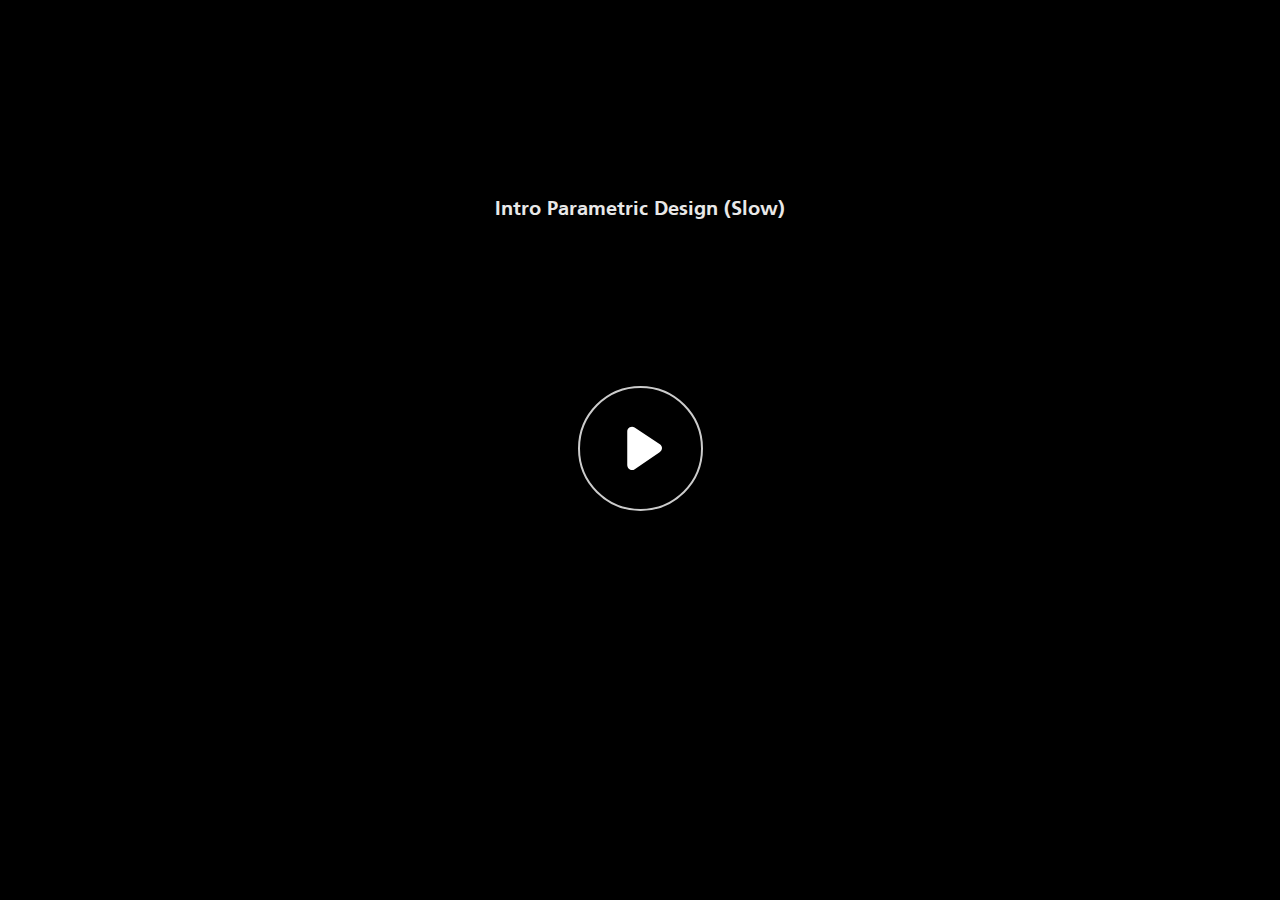
<file: index.html>
﻿<!doctype html>
<html lang="en-US">
<head>
  <meta charset="utf-8">
  <!-- Created using Storyline 360 x64 - http://www.articulate.com  -->
  <!-- version: 3.89.32618.0 -->
  <title>Intro Parametric Design (Slow)</title>
  <meta http-equiv="x-ua-compatible" content="IE=edge"/>
  <meta name="viewport" content="width=device-width,initial-scale=1,user-scalable=no,shrink-to-fit=no,minimal-ui"/>
  <meta name="apple-mobile-web-app-capable" content="yes"/>
  <style>
    html, body { height: 100%; padding: 0; margin: 0 }
    #app { height: 100%; width: 100%; }
  </style>

  <script>
    window.DS = {};
    window.globals = {
      DATA_PATH_BASE: '',
      HAS_FRAME: true,
      HAS_SLIDE: true,

      lmsPresent: false,
      tinCanPresent: false,
      cmi5Present: false,
      aoSupport: false,
      scale: 'noscale',
      captureRc: false,
      browserSize: 'optimal',
      bgColor: '#282828',
      features: 'DropInBase,DropInCore,DropInInteractions,DropInMisc,DropInVectors,DropInVideo,LayerPresentAsDialog,MultipleQuizTracking,UpdatedThemeEditor',
      themeName: 'unified',
      preloaderColor: '#FFFFFF',
      suppressAnalytics: false,
      productChannel: 'stable',
      publishSource: 'storyline',
      aid: 'aid|2292c08d-0e20-4780-806a-3a33980fc3e0',
      cid: 'de632826-1855-471b-acbb-d530fd0502f4',
      playerVersion: '3.89.32618.0',
      publishTimestamp: '2024-07-15T03:42:47.3270693Z',
      maxIosVideoElements: 10,
      connectionSettings: { message: 'You%20are%20offline.%20Trying%20to%20reconnect...', useDarkTheme: false, mode: 'disabled' },
      hasFeature: function(feature) {
        return this.features.split(',').includes(feature);
      },
      
      parseParams: function(qs) {
        if (window.globals.parsedParams != null) {
          return window.globals.parsedParams;
        }
        qs = (qs || window.location.search.substr(1)).split('+').join(' ');
        var params = {},
            tokens,
            re = /[?&]?([^=]+)=([^&]*)/g;

        while (tokens = re.exec(qs)) {
          params[decodeURIComponent(tokens[1]).trim()] =
            decodeURIComponent(tokens[2]).trim();
        }
        window.globals.parsedParams = params;
        return params;
      }

    };
  </script>
  <script>
    var isIe11 = ('ActiveXObject' in window || window.MSBlobBuilder != null)
      && window.msCrypto != null && !window.ActiveXObject;
    if (isIe11) {
      window.globals.unsupportedBrowser = true;
      document.write(atob('[base64]'));
    }
  </script>

  <script>
    if (window.globals.hasFeature('MultiLanguageSinglePackageSupport')) {
      
      
    }
  </script>

  
  <script>window.THREE = { };</script>
  
</head>
<body style="background: #282828" class="cs-HTML theme-unified">
  <!-- 360 -->
  <script>!function(){var e,i=/iPhone/i,o=/iPod/i,n=/iPad/i,t=/\biOS-universal(?:.+)Mac\b/i,r=/\bAndroid(?:.+)Mobile\b/i,a=/Android/i,d=/(?:SD4930UR|\bSilk(?:.+)Mobile\b)/i,p=/Silk/i,l=/Windows Phone/i,u=/\bWindows(?:.+)ARM\b/i,b=/BlackBerry/i,s=/BB10/i,c=/Opera Mini/i,f=/\b(CriOS|Chrome)(?:.+)Mobile/i,h=/Mobile(?:.+)Firefox\b/i,v=function(e){return void 0!==e&&"MacIntel"===e.platform&&"number"==typeof e.maxTouchPoints&&e.maxTouchPoints>1&&"undefined"==typeof MSStream};e=function(e){var m={userAgent:"",platform:"",maxTouchPoints:0};e||"undefined"==typeof navigator?"string"==typeof e?m.userAgent=e:e&&e.userAgent&&(m={userAgent:e.userAgent,platform:e.platform,maxTouchPoints:e.maxTouchPoints||0}):m={userAgent:navigator.userAgent,platform:navigator.platform,maxTouchPoints:navigator.maxTouchPoints||0};var g=m.userAgent,y=g.split("[FBAN");void 0!==y[1]&&(g=y[0]),void 0!==(y=g.split("Twitter"))[1]&&(g=y[0]);var A=function(e){return function(i){return i.test(e)}}(g),w={apple:{phone:A(i)&&!A(l),ipod:A(o),tablet:!A(i)&&(A(n)||v(m))&&!A(l),universal:A(t),device:(A(i)||A(o)||A(n)||A(t)||v(m))&&!A(l)},amazon:{phone:A(d),tablet:!A(d)&&A(p),device:A(d)||A(p)},android:{phone:!A(l)&&A(d)||!A(l)&&A(r),tablet:!A(l)&&!A(d)&&!A(r)&&(A(p)||A(a)),device:!A(l)&&(A(d)||A(p)||A(r)||A(a))||A(/\bokhttp\b/i)},windows:{phone:A(l),tablet:A(u),device:A(l)||A(u)},other:{blackberry:A(b),blackberry10:A(s),opera:A(c),firefox:A(h),chrome:A(f),device:A(b)||A(s)||A(c)||A(h)||A(f)},any:!1,phone:!1,tablet:!1};return w.any=w.apple.device||w.android.device||w.windows.device||w.other.device,w.phone=w.apple.phone||w.android.phone||w.windows.phone,w.tablet=w.apple.tablet||w.android.tablet||w.windows.tablet,w}(),"object"==typeof exports&&"undefined"!=typeof module?module.exports=e:"function"==typeof define&&define.amd?define((function(){return e})):this.isMobile=e}();
    window.isMobile.apple.tablet = window.isMobile.apple.tablet ||
      (navigator.platform === 'MacIntel' && navigator.maxTouchPoints > 1);
    window.isMobile.apple.device = window.isMobile.apple.device || window.isMobile.apple.tablet;
    window.isMobile.tablet = window.isMobile.tablet || window.isMobile.apple.tablet;
    window.isMobile.any = window.isMobile.any || window.isMobile.apple.tablet;
  </script>

  <div id="focus-sink" tabindex="-1"></div>

  <div id="preso"></div>
  <script>
    (function() {

      var classTypes = [ 'desktop', 'mobile', 'phone', 'tablet' ];

      var addDeviceClasses = function(prefix, testObj) {
        var curr, i;
        for (i = 0; i < classTypes.length; i++) {
          curr = classTypes[i];
          if (testObj[curr]) {
            document.body.classList.add(prefix + curr);
          }
        }
      };

      var params = window.globals.parseParams(),
          isDevicePreview = params.devicepreview === '1',
          isPhoneOverride = params.deviceType === 'phone' || (isDevicePreview && params.phone == '1'),
          isTabletOverride = (params.deviceType === 'tablet' || isDevicePreview) && !isPhoneOverride,
          isMobileOverride = isPhoneOverride || isTabletOverride;

      var deviceView = {
        desktop: !window.isMobile.any && !isMobileOverride,
        mobile: window.isMobile.any || isMobileOverride,
        phone: isPhoneOverride || (window.isMobile.phone && !isTabletOverride),
        tablet: isTabletOverride || window.isMobile.tablet
      };

      window.globals.deviceView = deviceView;
      window.isMobile.desktop = !window.isMobile.any;
      window.isMobile.mobile = window.isMobile.any;

      addDeviceClasses('view-', deviceView);

    })();
  </script>
  
  <script src='story_content/triggers.js' type=text/javascript></script>
<script src='story_content/user.js' type=text/javascript></script>
  <div class="slide-loader"></div>

  <script>
    var doc = document, loader = doc.body.querySelector('.slide-loader'); [ 1, 2, 3 ].forEach(function(n) { var d = doc.createElement('div'); d.style.backgroundColor = window.globals.preloaderColor; d.classList.add('mobile-loader-dot'); d.classList.add('dot' + n); loader.appendChild(d); });
  </script>

  <div class="mobile-load-title-overlay" style="display: none">
    <div class="mobile-load-title">Intro Parametric Design (Slow)</div>
  </div>

  <div class="mobile-chrome-warning"></div>

  
<style>
  .warn-connection-dialog {
    display: none;
    background: transparent;
    pointer-events: all;
    position: fixed;
    left: 0;
    top: 0;
    width: 100%;
    height: 100%;
    z-index: 999;
  }

  .warn-connection-content {
    pointer-events: all;
    border-radius: 4px;
    background: white;
    border: 1px solid #E7E7E7;
    color: #333333;
    box-shadow: 0 2px 4px rgba(0, 0, 0, 0.25);
    transition: all 150ms ease-out;
    position: absolute;
    white-space: nowrap;
  }

  .view-phone.is-landscape .warn-connection-content {
    left: 23px;
    bottom: 23px;
  }

  .view-tablet.is-landscape .warn-connection-content {
    left: 50%;
    top: 20px;
    transform: translateX(-50%);
  }

  .view-mobile.is-portrait .warn-connection-content {
    transform: translate(-50%, calc(-100% - 15px));
  }

  .warn-connection-content p {
    display: inline-block;
    margin: 0 8px 0 0;
    line-height: 33px;
    font-size: 11px;
  }

  .warn-connection-content svg {
    position: relative;
    vertical-align: middle;
    margin: 0 2px 2px 8px;
  }

  .view-desktop .warn-connection-content {
    left: 1.5em;
    bottom: 1.5em;
  }

  .view-desktop .warn-connection-content p {
    font-size: 1.1em;
  }

  .is-offline .warn-connection-dialog {
    display: block;
  }

  .is-offline .cs-panel * {
    pointer-events: none !important;
  }

  .is-offline .cs-panel {
    pointer-events: all !important;
  }

  .is-offline #nav-controls * {
    pointer-events: none !important;
  }

  .is-offline #nav-controls {
    pointer-events: all !important;
  }
</style>

<div class="warn-connection-dialog" role="alertdialog" aria-modal="true" tabindex="0" aria-labelledby="warn-connection-message">
  <div class="warn-connection-content">
    <svg width="17" height="15" viewBox="0 0 17 15" xmlns="http://www.w3.org/2000/svg">
      <path fill="#8F0000" stroke="white" d="M16.07,12.98 L15.88,12.23 L9.51,1.21 C8.97,0.26,7.6,0.26,7.06,1.21 L0.69,12.23 C0.15,13.16,0.81,14.36,1.91,14.36 H14.65 C15.47,14.36,16.05,13.7,16.07,12.98 Z"/>
      <path fill="white" stroke="white" d="M8.58,5.5 C8.35,5.28,8.5,5.35,8.21,5.32 C8.09,5.35,7.97,5.49,7.96,5.67 C7.97,5.79,7.98,5.92,7.98,6.04 L7.98,6.04 C7.99,6.17,8,6.31,8.01,6.43 L8.01,6.44 C8.03,6.92,8.06,7.41,8.09,7.9 L8.09,7.9 C8.12,8.39,8.14,8.88,8.17,9.37 C8.17,9.39,8.18,9.42,8.2,9.44 C8.23,9.46,8.25,9.47,8.28,9.47 C8.31,9.47,8.34,9.46,8.35,9.44 C8.37,9.43,8.38,9.4,8.39,9.35 L8.39,9.34 C8.39,9.24,8.4,9.15,8.4,9.05 L8.4,9.05 C8.41,8.96,8.41,8.86,8.42,8.75 C8.43,8.44,8.45,8.12,8.47,7.81 L8.47,7.81 C8.49,7.49,8.51,7.18,8.53,6.87 C8.55,6.46,8.56,6.05,8.59,5.64 L8.6,5.62 C8.6,5.57,8.59,5.53,8.58,5.5 L8.21,5.32 Z"/>
      <circle fill="white" stroke="white" cx="8.3" cy="11.35" r="0.3"/>
    </svg>
    <p id="warn-connection-message">You are offline. Trying to reconnect...</p>
  </div>
</div>

<script>
  (function() {
    window.DS.connection = {
      warningShown: false,
      assets: {},
      loadingAssetGroup: false,
      retryDelay: 500
    };

    var connectionSettings = window.globals.connectionSettings || {};

    var useConnectionMessages = window.AbortController != null &&
      window.location.protocol != 'file:' &&
      connectionSettings.mode === 'normal';

    window.DS.connection.useConnectionMessages = useConnectionMessages;

    var assetCount = 0;
    var checkLoadedId;


    if (useConnectionMessages && connectionSettings != null) {
      var contentEl = document.querySelector('.warn-connection-content');
      var messageEl = contentEl.querySelector('p');

      if (connectionSettings.useDarkTheme) {
        contentEl.style.borderColor = '#BABBBA';
        contentEl.style.backgroundColor = '#282828';
        contentEl.style.color = '#FFFFFF';
      }

      if (connectionSettings.message != null) {
        messageEl.textContent = window.decodeURIComponent(connectionSettings.message);
      }
    }

    function checkAssetsReady() {
      for (var i in DS.connection.assets) {
        if (!DS.connection.assets[i].success) {
          return false;
        }
      }
      return true;
    }

    function stopAssetGroup() {
      if (!useConnectionMessages) { return; }

      assetCount = 0;

      DS.connection.oldAssetGroup = DS.connection.assets;
      DS.connection.assets = {};
      DS.connection.loadingAssetGroup = false;
      clearInterval(checkLoadedId);
    }

    function startAssetGroup() {
      if (!useConnectionMessages) { return; }
      var ticks = 0;
      clearInterval(checkLoadedId);
      checkLoadedId = setInterval(function() {
        var loaded = 0;
        if (assetCount === 0 && loaded === 0) {
          clearInterval(checkLoadedId);
          return;
        }

        for (var i in DS.connection.assets) {
          if (DS.connection.assets[i].success) {
            loaded++;
          }
        }

        if (assetCount === loaded && checkAssetsReady()) {
          for (var i in DS.connection.assets) {
            if (DS.connection.assets[i].action) {
              DS.connection.assets[i].action();
            }
          }
          hideWarning();
          stopAssetGroup();
        }
      }, 100)
    }

    function requiredAsset(url, action, retry, type) {
      if (!useConnectionMessages) { return; }
      if (DS.connection.assets[url]) { return; }

      DS.connection.assets[url] = {
        success: false, action: action, retry: retry, type: type
      };
      assetCount = Object.keys(DS.connection.assets).length;
      if (!DS.connection.loadingAssetGroup) {
        startAssetGroup();
      }
      DS.connection.loadingAssetGroup = true;
    }

    function assetLoaded(url) {
      if (!useConnectionMessages) { return; }
      if (DS.connection.assets[url]) {
        DS.connection.assets[url].success = true;
      }
    }

    function assetFailed(url) {
      if (!useConnectionMessages) { return; }
      if (!DS.connection.assets[url]) {
        if (/\.js$/.test(url) && url.indexOf('transcripts') === -1) {
          setTimeout(function() {
            if (DS.connection.lastSlideLoaded != null) {
              DS.connection.lastSlideLoaded();
            }
          }, DS.connection.retryDelay);
        }
        return;
      }
      if (!DS.connection.warningShown) { showWarning(); }
      if (DS.connection.assets[url].retry) {
        setTimeout(function() {
          if (!DS.connection.assets[url].success) {
            DS.connection.assets[url].retry()
          }
        }, DS.connection.retryDelay);
      }
    }

    function hideWarning() {
      document.body.classList.remove('is-offline');
      DS.connection.warningShown = false;
      enableKeys();
    }
    DS.connection.hideWarning = hideWarning

    function showWarning(btn) {
      document.body.classList.add('is-offline')
      DS.connection.warningShown = true;
      updateWarningPosition();
      disableKeys();
    }

    function updateWarningPosition() {
      if (!DS.connection.warningShown) {
        return;
      }

      var isPortrait = document.body.classList.contains('is-portrait');
      var isMobile = document.body.classList.contains('view-mobile');
      var warningEl = document.querySelector('.warn-connection-content');

      if (isPortrait && isMobile) {
        var slide = document.querySelector('.primary-slide');
        var slideRect = slide != null
          ? slide.getBoundingClientRect()
          : { top: window.innerHeight, left: 0, width: window.innerWidth };

        warningEl.style.top = `${slideRect.top}px`
        warningEl.style.left = `${slideRect.left + slideRect.width / 2}px`
      } else {
        warningEl.style.top = null;
        warningEl.style.left = null;
      }

      window.requestAnimationFrame(updateWarningPosition);
    }

    function onDisableKeyDown(e) {
      e.preventDefault();
      e.stopImmediatePropagation();
    }

    function onDisableKeyUp(e) {
      e.preventDefault();
      e.stopImmediatePropagation();
    }

    var accStyle = document.createElement('style');
    var warnDialogEl = document.querySelector('.warn-connection-dialog');

    function disableKeys() {
      if (DS.views && DS.views.nsStack && DS.views.nsStack.length === 1) {
        DS.views.nsStack[0].tabReachable = false
        DS.views.nsStack[0].updateTabIndex(true, true);
      }

      accStyle.innerHTML = '.acc-shadow-dom { display: none; }';
      document.body.appendChild(accStyle);

      warnDialogEl.parentNode.append(warnDialogEl);
      warnDialogEl.focus();
    }

    function enableKeys() {
      accStyle.remove();
      if (DS.views && DS.views.nsStack && DS.views.nsStack.length === 1 && DS.views.nsStack[0].name === '_frame') {
        DS.views.nsStack[0].tabReachable = true;
        DS.views.nsStack[0].updateTabIndex();
      }
    }

    // these will all be noops if the feature flag isn't set in
    // the data and `window.globals.features`
    DS.connection.requiredAsset = requiredAsset;
    DS.connection.assetLoaded = assetLoaded;
    DS.connection.assetFailed = assetFailed;
    DS.connection.stopAssetGroup = stopAssetGroup;
    DS.connection.startAssetGroup = startAssetGroup;
  })();
</script>


  <script>
    
    if (window.autoSpider && window.vInterfaceObject) {
      document.querySelector('.mobile-load-title-overlay').style.display = 'none';
    }
  </script>

  

  <link rel="stylesheet" href="html5/data/css/output.min.css" data-noprefix/>
</body>
<script src="html5/lib/scripts/bootstrapper.min.js"></script>
</html>
</file>
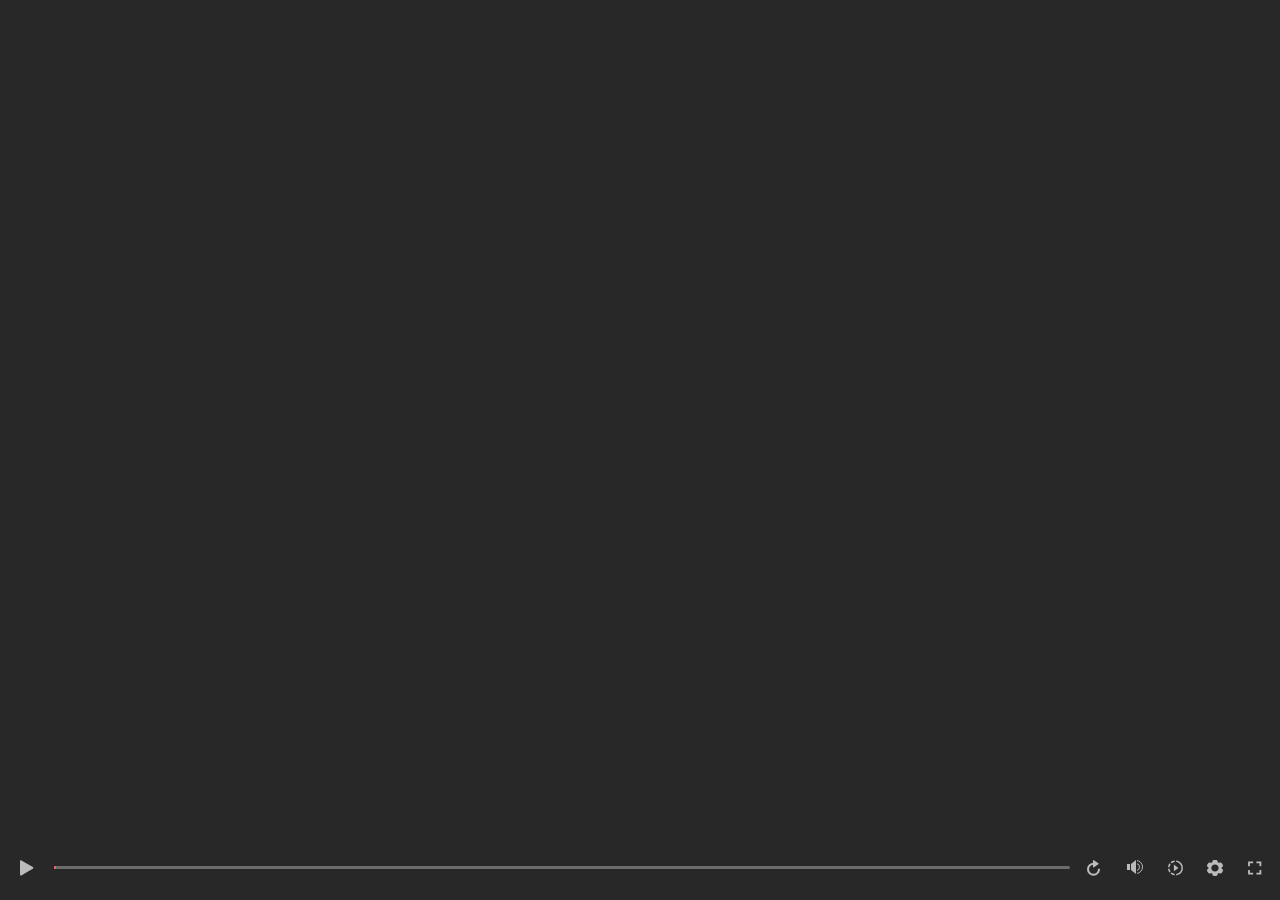
<file: index_lms.html>
<!doctype html>
<html lang="en-US">
<head>
  <meta charset="utf-8">
  <!-- Created using Storyline 360 x64 - http://www.articulate.com  -->
  <!-- version: 3.89.32618.0 -->
  <title>Intro Parametric Design (Slow)</title>
  <meta http-equiv="x-ua-compatible" content="IE=edge"/>
  <meta name="viewport" content="width=device-width,initial-scale=1,user-scalable=no,shrink-to-fit=no,minimal-ui"/>
  <meta name="apple-mobile-web-app-capable" content="yes"/>
  <style>
    html, body { height: 100%; padding: 0; margin: 0 }
    #app { height: 100%; width: 100%; }
  </style>

  <script>
    window.DS = {};
    window.globals = {
      DATA_PATH_BASE: '',
      HAS_FRAME: true,
      HAS_SLIDE: true,

      lmsPresent: true,
      tinCanPresent: false,
      cmi5Present: false,
      aoSupport: false,
      scale: 'noscale',
      captureRc: false,
      browserSize: 'optimal',
      bgColor: '#282828',
      features: 'DropInBase,DropInCore,DropInInteractions,DropInMisc,DropInVectors,DropInVideo,LayerPresentAsDialog,MultipleQuizTracking,UpdatedThemeEditor',
      themeName: 'unified',
      preloaderColor: '#FFFFFF',
      suppressAnalytics: false,
      productChannel: 'stable',
      publishSource: 'storyline',
      aid: 'aid|2292c08d-0e20-4780-806a-3a33980fc3e0',
      cid: 'de632826-1855-471b-acbb-d530fd0502f4',
      playerVersion: '3.89.32618.0',
      publishTimestamp: '2024-07-15T03:42:47.4244813Z',
      maxIosVideoElements: 10,
      connectionSettings: { message: 'You%20are%20offline.%20Trying%20to%20reconnect...', useDarkTheme: false, mode: 'disabled' },
      hasFeature: function(feature) {
        return this.features.split(',').includes(feature);
      },
      
      parseParams: function(qs) {
        if (window.globals.parsedParams != null) {
          return window.globals.parsedParams;
        }
        qs = (qs || window.location.search.substr(1)).split('+').join(' ');
        var params = {},
            tokens,
            re = /[?&]?([^=]+)=([^&]*)/g;

        while (tokens = re.exec(qs)) {
          params[decodeURIComponent(tokens[1]).trim()] =
            decodeURIComponent(tokens[2]).trim();
        }
        window.globals.parsedParams = params;
        return params;
      }

    };
  </script>
  <script>
    var isIe11 = ('ActiveXObject' in window || window.MSBlobBuilder != null)
      && window.msCrypto != null && !window.ActiveXObject;
    if (isIe11) {
      window.globals.unsupportedBrowser = true;
      document.write(atob('[base64]'));
    }
  </script>

  <script>
    if (window.globals.hasFeature('MultiLanguageSinglePackageSupport')) {
      
      
    }
  </script>

  <script src="lms/scormdriver.js" charset="utf-8"></script>
  <script>window.THREE = { };</script>
  
</head>
<body style="background: #282828" class="cs-HTML theme-unified">
  <!-- 360 -->
  <script>!function(){var e,i=/iPhone/i,o=/iPod/i,n=/iPad/i,t=/\biOS-universal(?:.+)Mac\b/i,r=/\bAndroid(?:.+)Mobile\b/i,a=/Android/i,d=/(?:SD4930UR|\bSilk(?:.+)Mobile\b)/i,p=/Silk/i,l=/Windows Phone/i,u=/\bWindows(?:.+)ARM\b/i,b=/BlackBerry/i,s=/BB10/i,c=/Opera Mini/i,f=/\b(CriOS|Chrome)(?:.+)Mobile/i,h=/Mobile(?:.+)Firefox\b/i,v=function(e){return void 0!==e&&"MacIntel"===e.platform&&"number"==typeof e.maxTouchPoints&&e.maxTouchPoints>1&&"undefined"==typeof MSStream};e=function(e){var m={userAgent:"",platform:"",maxTouchPoints:0};e||"undefined"==typeof navigator?"string"==typeof e?m.userAgent=e:e&&e.userAgent&&(m={userAgent:e.userAgent,platform:e.platform,maxTouchPoints:e.maxTouchPoints||0}):m={userAgent:navigator.userAgent,platform:navigator.platform,maxTouchPoints:navigator.maxTouchPoints||0};var g=m.userAgent,y=g.split("[FBAN");void 0!==y[1]&&(g=y[0]),void 0!==(y=g.split("Twitter"))[1]&&(g=y[0]);var A=function(e){return function(i){return i.test(e)}}(g),w={apple:{phone:A(i)&&!A(l),ipod:A(o),tablet:!A(i)&&(A(n)||v(m))&&!A(l),universal:A(t),device:(A(i)||A(o)||A(n)||A(t)||v(m))&&!A(l)},amazon:{phone:A(d),tablet:!A(d)&&A(p),device:A(d)||A(p)},android:{phone:!A(l)&&A(d)||!A(l)&&A(r),tablet:!A(l)&&!A(d)&&!A(r)&&(A(p)||A(a)),device:!A(l)&&(A(d)||A(p)||A(r)||A(a))||A(/\bokhttp\b/i)},windows:{phone:A(l),tablet:A(u),device:A(l)||A(u)},other:{blackberry:A(b),blackberry10:A(s),opera:A(c),firefox:A(h),chrome:A(f),device:A(b)||A(s)||A(c)||A(h)||A(f)},any:!1,phone:!1,tablet:!1};return w.any=w.apple.device||w.android.device||w.windows.device||w.other.device,w.phone=w.apple.phone||w.android.phone||w.windows.phone,w.tablet=w.apple.tablet||w.android.tablet||w.windows.tablet,w}(),"object"==typeof exports&&"undefined"!=typeof module?module.exports=e:"function"==typeof define&&define.amd?define((function(){return e})):this.isMobile=e}();
    window.isMobile.apple.tablet = window.isMobile.apple.tablet ||
      (navigator.platform === 'MacIntel' && navigator.maxTouchPoints > 1);
    window.isMobile.apple.device = window.isMobile.apple.device || window.isMobile.apple.tablet;
    window.isMobile.tablet = window.isMobile.tablet || window.isMobile.apple.tablet;
    window.isMobile.any = window.isMobile.any || window.isMobile.apple.tablet;
  </script>

  <div id="focus-sink" tabindex="-1"></div>

  <div id="preso"></div>
  <script>
    (function() {

      var classTypes = [ 'desktop', 'mobile', 'phone', 'tablet' ];

      var addDeviceClasses = function(prefix, testObj) {
        var curr, i;
        for (i = 0; i < classTypes.length; i++) {
          curr = classTypes[i];
          if (testObj[curr]) {
            document.body.classList.add(prefix + curr);
          }
        }
      };

      var params = window.globals.parseParams(),
          isDevicePreview = params.devicepreview === '1',
          isPhoneOverride = params.deviceType === 'phone' || (isDevicePreview && params.phone == '1'),
          isTabletOverride = (params.deviceType === 'tablet' || isDevicePreview) && !isPhoneOverride,
          isMobileOverride = isPhoneOverride || isTabletOverride;

      var deviceView = {
        desktop: !window.isMobile.any && !isMobileOverride,
        mobile: window.isMobile.any || isMobileOverride,
        phone: isPhoneOverride || (window.isMobile.phone && !isTabletOverride),
        tablet: isTabletOverride || window.isMobile.tablet
      };

      window.globals.deviceView = deviceView;
      window.isMobile.desktop = !window.isMobile.any;
      window.isMobile.mobile = window.isMobile.any;

      addDeviceClasses('view-', deviceView);

    })();
  </script>
  
  <script src='story_content/triggers.js' type=text/javascript></script>
<script src='story_content/user.js' type=text/javascript></script>
  <div class="slide-loader"></div>

  <script>
    var doc = document, loader = doc.body.querySelector('.slide-loader'); [ 1, 2, 3 ].forEach(function(n) { var d = doc.createElement('div'); d.style.backgroundColor = window.globals.preloaderColor; d.classList.add('mobile-loader-dot'); d.classList.add('dot' + n); loader.appendChild(d); });
  </script>

  <div class="mobile-load-title-overlay" style="display: none">
    <div class="mobile-load-title">Intro Parametric Design (Slow)</div>
  </div>

  <div class="mobile-chrome-warning"></div>

  
<style>
  .warn-connection-dialog {
    display: none;
    background: transparent;
    pointer-events: all;
    position: fixed;
    left: 0;
    top: 0;
    width: 100%;
    height: 100%;
    z-index: 999;
  }

  .warn-connection-content {
    pointer-events: all;
    border-radius: 4px;
    background: white;
    border: 1px solid #E7E7E7;
    color: #333333;
    box-shadow: 0 2px 4px rgba(0, 0, 0, 0.25);
    transition: all 150ms ease-out;
    position: absolute;
    white-space: nowrap;
  }

  .view-phone.is-landscape .warn-connection-content {
    left: 23px;
    bottom: 23px;
  }

  .view-tablet.is-landscape .warn-connection-content {
    left: 50%;
    top: 20px;
    transform: translateX(-50%);
  }

  .view-mobile.is-portrait .warn-connection-content {
    transform: translate(-50%, calc(-100% - 15px));
  }

  .warn-connection-content p {
    display: inline-block;
    margin: 0 8px 0 0;
    line-height: 33px;
    font-size: 11px;
  }

  .warn-connection-content svg {
    position: relative;
    vertical-align: middle;
    margin: 0 2px 2px 8px;
  }

  .view-desktop .warn-connection-content {
    left: 1.5em;
    bottom: 1.5em;
  }

  .view-desktop .warn-connection-content p {
    font-size: 1.1em;
  }

  .is-offline .warn-connection-dialog {
    display: block;
  }

  .is-offline .cs-panel * {
    pointer-events: none !important;
  }

  .is-offline .cs-panel {
    pointer-events: all !important;
  }

  .is-offline #nav-controls * {
    pointer-events: none !important;
  }

  .is-offline #nav-controls {
    pointer-events: all !important;
  }
</style>

<div class="warn-connection-dialog" role="alertdialog" aria-modal="true" tabindex="0" aria-labelledby="warn-connection-message">
  <div class="warn-connection-content">
    <svg width="17" height="15" viewBox="0 0 17 15" xmlns="http://www.w3.org/2000/svg">
      <path fill="#8F0000" stroke="white" d="M16.07,12.98 L15.88,12.23 L9.51,1.21 C8.97,0.26,7.6,0.26,7.06,1.21 L0.69,12.23 C0.15,13.16,0.81,14.36,1.91,14.36 H14.65 C15.47,14.36,16.05,13.7,16.07,12.98 Z"/>
      <path fill="white" stroke="white" d="M8.58,5.5 C8.35,5.28,8.5,5.35,8.21,5.32 C8.09,5.35,7.97,5.49,7.96,5.67 C7.97,5.79,7.98,5.92,7.98,6.04 L7.98,6.04 C7.99,6.17,8,6.31,8.01,6.43 L8.01,6.44 C8.03,6.92,8.06,7.41,8.09,7.9 L8.09,7.9 C8.12,8.39,8.14,8.88,8.17,9.37 C8.17,9.39,8.18,9.42,8.2,9.44 C8.23,9.46,8.25,9.47,8.28,9.47 C8.31,9.47,8.34,9.46,8.35,9.44 C8.37,9.43,8.38,9.4,8.39,9.35 L8.39,9.34 C8.39,9.24,8.4,9.15,8.4,9.05 L8.4,9.05 C8.41,8.96,8.41,8.86,8.42,8.75 C8.43,8.44,8.45,8.12,8.47,7.81 L8.47,7.81 C8.49,7.49,8.51,7.18,8.53,6.87 C8.55,6.46,8.56,6.05,8.59,5.64 L8.6,5.62 C8.6,5.57,8.59,5.53,8.58,5.5 L8.21,5.32 Z"/>
      <circle fill="white" stroke="white" cx="8.3" cy="11.35" r="0.3"/>
    </svg>
    <p id="warn-connection-message">You are offline. Trying to reconnect...</p>
  </div>
</div>

<script>
  (function() {
    window.DS.connection = {
      warningShown: false,
      assets: {},
      loadingAssetGroup: false,
      retryDelay: 500
    };

    var connectionSettings = window.globals.connectionSettings || {};

    var useConnectionMessages = window.AbortController != null &&
      window.location.protocol != 'file:' &&
      connectionSettings.mode === 'normal';

    window.DS.connection.useConnectionMessages = useConnectionMessages;

    var assetCount = 0;
    var checkLoadedId;


    if (useConnectionMessages && connectionSettings != null) {
      var contentEl = document.querySelector('.warn-connection-content');
      var messageEl = contentEl.querySelector('p');

      if (connectionSettings.useDarkTheme) {
        contentEl.style.borderColor = '#BABBBA';
        contentEl.style.backgroundColor = '#282828';
        contentEl.style.color = '#FFFFFF';
      }

      if (connectionSettings.message != null) {
        messageEl.textContent = window.decodeURIComponent(connectionSettings.message);
      }
    }

    function checkAssetsReady() {
      for (var i in DS.connection.assets) {
        if (!DS.connection.assets[i].success) {
          return false;
        }
      }
      return true;
    }

    function stopAssetGroup() {
      if (!useConnectionMessages) { return; }

      assetCount = 0;

      DS.connection.oldAssetGroup = DS.connection.assets;
      DS.connection.assets = {};
      DS.connection.loadingAssetGroup = false;
      clearInterval(checkLoadedId);
    }

    function startAssetGroup() {
      if (!useConnectionMessages) { return; }
      var ticks = 0;
      clearInterval(checkLoadedId);
      checkLoadedId = setInterval(function() {
        var loaded = 0;
        if (assetCount === 0 && loaded === 0) {
          clearInterval(checkLoadedId);
          return;
        }

        for (var i in DS.connection.assets) {
          if (DS.connection.assets[i].success) {
            loaded++;
          }
        }

        if (assetCount === loaded && checkAssetsReady()) {
          for (var i in DS.connection.assets) {
            if (DS.connection.assets[i].action) {
              DS.connection.assets[i].action();
            }
          }
          hideWarning();
          stopAssetGroup();
        }
      }, 100)
    }

    function requiredAsset(url, action, retry, type) {
      if (!useConnectionMessages) { return; }
      if (DS.connection.assets[url]) { return; }

      DS.connection.assets[url] = {
        success: false, action: action, retry: retry, type: type
      };
      assetCount = Object.keys(DS.connection.assets).length;
      if (!DS.connection.loadingAssetGroup) {
        startAssetGroup();
      }
      DS.connection.loadingAssetGroup = true;
    }

    function assetLoaded(url) {
      if (!useConnectionMessages) { return; }
      if (DS.connection.assets[url]) {
        DS.connection.assets[url].success = true;
      }
    }

    function assetFailed(url) {
      if (!useConnectionMessages) { return; }
      if (!DS.connection.assets[url]) {
        if (/\.js$/.test(url) && url.indexOf('transcripts') === -1) {
          setTimeout(function() {
            if (DS.connection.lastSlideLoaded != null) {
              DS.connection.lastSlideLoaded();
            }
          }, DS.connection.retryDelay);
        }
        return;
      }
      if (!DS.connection.warningShown) { showWarning(); }
      if (DS.connection.assets[url].retry) {
        setTimeout(function() {
          if (!DS.connection.assets[url].success) {
            DS.connection.assets[url].retry()
          }
        }, DS.connection.retryDelay);
      }
    }

    function hideWarning() {
      document.body.classList.remove('is-offline');
      DS.connection.warningShown = false;
      enableKeys();
    }
    DS.connection.hideWarning = hideWarning

    function showWarning(btn) {
      document.body.classList.add('is-offline')
      DS.connection.warningShown = true;
      updateWarningPosition();
      disableKeys();
    }

    function updateWarningPosition() {
      if (!DS.connection.warningShown) {
        return;
      }

      var isPortrait = document.body.classList.contains('is-portrait');
      var isMobile = document.body.classList.contains('view-mobile');
      var warningEl = document.querySelector('.warn-connection-content');

      if (isPortrait && isMobile) {
        var slide = document.querySelector('.primary-slide');
        var slideRect = slide != null
          ? slide.getBoundingClientRect()
          : { top: window.innerHeight, left: 0, width: window.innerWidth };

        warningEl.style.top = `${slideRect.top}px`
        warningEl.style.left = `${slideRect.left + slideRect.width / 2}px`
      } else {
        warningEl.style.top = null;
        warningEl.style.left = null;
      }

      window.requestAnimationFrame(updateWarningPosition);
    }

    function onDisableKeyDown(e) {
      e.preventDefault();
      e.stopImmediatePropagation();
    }

    function onDisableKeyUp(e) {
      e.preventDefault();
      e.stopImmediatePropagation();
    }

    var accStyle = document.createElement('style');
    var warnDialogEl = document.querySelector('.warn-connection-dialog');

    function disableKeys() {
      if (DS.views && DS.views.nsStack && DS.views.nsStack.length === 1) {
        DS.views.nsStack[0].tabReachable = false
        DS.views.nsStack[0].updateTabIndex(true, true);
      }

      accStyle.innerHTML = '.acc-shadow-dom { display: none; }';
      document.body.appendChild(accStyle);

      warnDialogEl.parentNode.append(warnDialogEl);
      warnDialogEl.focus();
    }

    function enableKeys() {
      accStyle.remove();
      if (DS.views && DS.views.nsStack && DS.views.nsStack.length === 1 && DS.views.nsStack[0].name === '_frame') {
        DS.views.nsStack[0].tabReachable = true;
        DS.views.nsStack[0].updateTabIndex();
      }
    }

    // these will all be noops if the feature flag isn't set in
    // the data and `window.globals.features`
    DS.connection.requiredAsset = requiredAsset;
    DS.connection.assetLoaded = assetLoaded;
    DS.connection.assetFailed = assetFailed;
    DS.connection.stopAssetGroup = stopAssetGroup;
    DS.connection.startAssetGroup = startAssetGroup;
  })();
</script>


  <script>
    
    if (window.autoSpider && window.vInterfaceObject) {
      document.querySelector('.mobile-load-title-overlay').style.display = 'none';
    }
  </script>

  

  <link rel="stylesheet" href="html5/data/css/output.min.css" data-noprefix/>
</body>
<script src="html5/lib/scripts/bootstrapper.min.js"></script>
</html>
</file>
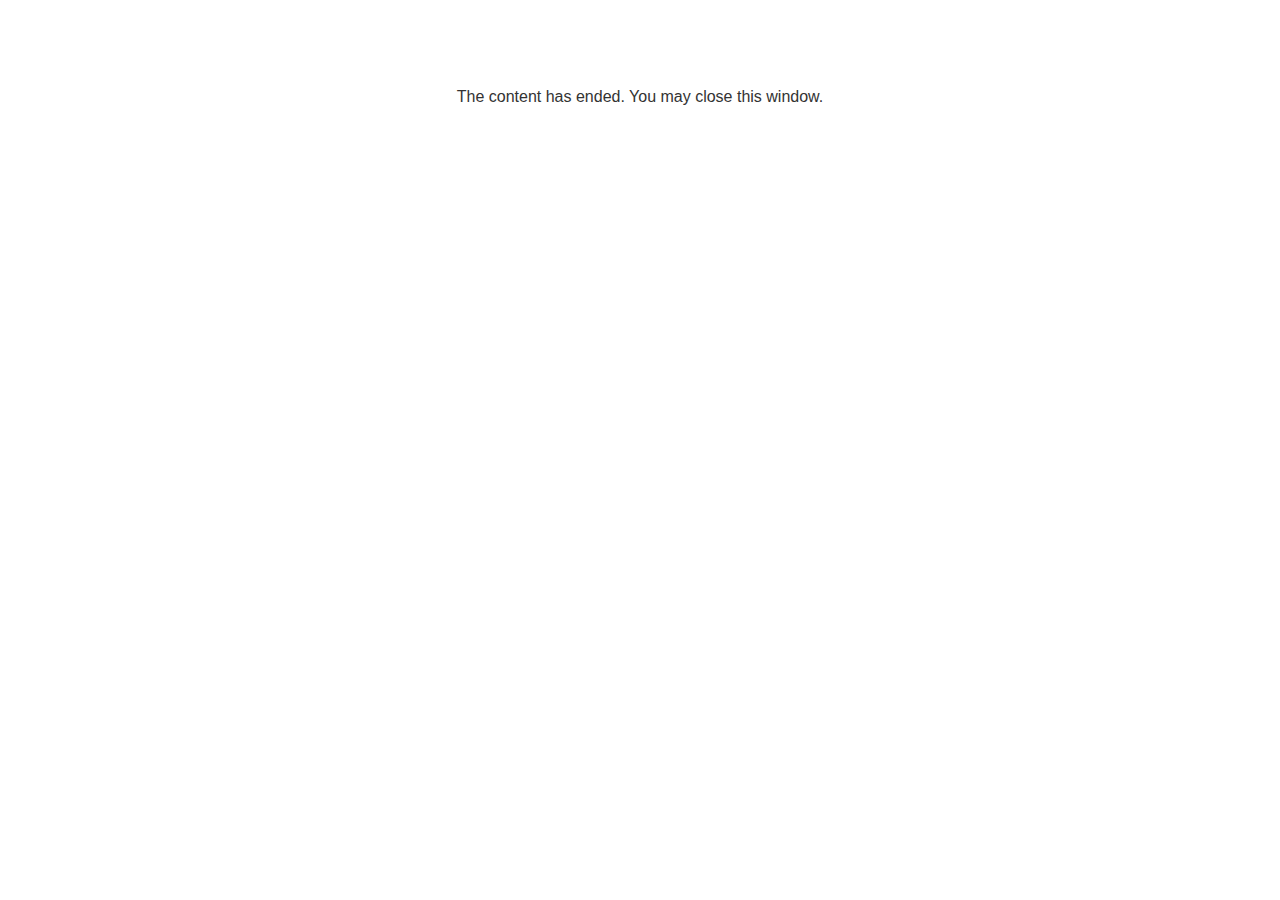
<file: lms/goodbye.html>
<!doctype html>
<html>
<body style="background-color: #ffffff;">

<p role="alert" style="color: #333333;font-family: Articulate, articulate, tahoma, arial;font-size: medium;text-align: center;">
<br><br><br><br>
The content has ended. You may close this window.
</p>

</body>
</html>
</file>
<file: html5/data/css/output.min.css>
@font-face {
  font-family: 'ArticulateBold CharBold5E79C520';
  src: url('[data-uri]');
  font-style: normal;
  font-weight: normal;
}
@font-face {
  font-family: 'Articulate Charset1_ 5iD8239777';
  src: url('[data-uri]');
  font-style: normal;
  font-weight: normal;
}
@font-face {
  font-family: 'Arial Charset1_ 6jh87rF18DD81C0';
  src: url('[data-uri]');
  font-style: normal;
  font-weight: normal;
}
@font-face {
  font-family: 'Cambria Charset1_ 5Uhvd875715BD';
  src: url('[data-uri]');
  font-style: normal;
  font-weight: normal;
}
@font-face {
  font-family: 'Articulate Charset0_v8MBBDD1F1C';
  src: url('[data-uri]');
  font-style: normal;
  font-weight: normal;
}
@font-face {
  font-family: 'Arial Charset0_v8wz5YMo9EE9FF07';
  src: url('[data-uri]');
  font-style: normal;
  font-weight: normal;
}
@font-face {
  font-family: 'Cambria Charset0_v2mMMc7E6B6FA5';
  src: url('[data-uri]');
  font-style: normal;
  font-weight: normal;
}
@font-face {
  font-family: 'ArticulateBold CharBoldC2572EF3';
  src: url('[data-uri]');
  font-style: normal;
  font-weight: normal;
}
.cs-HTML {
  background: rgba(40, 40, 40, 1);
}
.cs-npnxnanbnsnfns10110000101 .cs-infopanel  {
  box-shadow: 0 1px 0 rgba(0, 0, 0, 0);
  background: rgba(255, 255, 255, 1);
}
.cs-npnxnanbnsnfns10110000101 .cs-infopanel .cs-link {
  color: rgba(186, 187, 186, 1);
}
.cs-npnxnanbnsnfns10110000101 .cs-infopanel .cs-link:hover {
  color: rgba(255, 255, 255, 1);
}
.cs-npnxnanbnsnfns10110000101 .cs-infopanel .cs-name {
  color: rgba(68, 68, 68, 1);
}
.cs-npnxnanbnsnfns10110000101 .cs-infopanel .cs-title {
  color: rgba(153, 153, 153, 1);
}
.cs-npnxnanbnsnfns10110000101 .cs-infopanelpopup  {
  box-shadow: 0 1px 0 rgba(0, 0, 0, 0);
  background: rgba(0, 0, 0, 0);
}
.cs-npnxnanbnsnfns10110000101 .cs-infopanelpopup .cs-link {
  color: rgba(255, 0, 0, 1);
}
.cs-npnxnanbnsnfns10110000101 .cs-infopanelpopup .cs-link:hover {
  color: rgba(255, 255, 255, 1);
}
.cs-npnxnanbnsnfns10110000101 .cs-infopanelpopup .cs-name {
  color: rgba(255, 255, 255, 1);
}
.cs-npnxnanbnsnfns10110000101 .cs-infopanelpopup .cs-bio {
  color: rgba(186, 187, 186, 1);
}
.cs-npnxnanbnsnfns10110000101 .cs-timer  {
  color: rgba(186, 187, 186, 1);
}
.cs-npnxnanbnsnfns10110000101 .cs-duration stop:first-child {
  stop-color: rgba(60, 60, 60, 1);
}
.cs-npnxnanbnsnfns10110000101 .cs-duration stop:last-child {
  stop-color: rgba(60, 60, 60, 1);
}
.cs-npnxnanbnsnfns10110000101 .cs-elapsed stop:first-child {
  stop-color: rgba(254, 227, 71, 1);
}
.cs-npnxnanbnsnfns10110000101 .cs-elapsed stop:last-child {
  stop-color: rgba(254, 227, 71, 1);
}
.cs-npnxnanbnsnfns10110000101 .cs-timer .cs-pie .cs-innerstroke {
  stroke: rgba(199, 199, 199, 1);
}
.cs-npnxnanbnsnfns10110000101 .cs-timer .cs-pie .cs-innerborder {
  stroke: rgba(255, 255, 255, 1);
}
.cs-npnxnanbnsnfns10110000101 .cs-window  {
  box-shadow: 0 8px 5px rgba(0, 0, 0, 0.2);
  border-color: rgba(49, 99, 0, 0);
  background: rgba(33, 33, 33, 1);
  color: rgba(248, 248, 248, 1);
}
.cs-npnxnanbnsnfns10110000101 .cs-window .cs-diva {
  border-color: rgba(78, 78, 78, 1);
}
.cs-npnxnanbnsnfns10110000101 .cs-window .cs-divb {
  border-color: rgba(78, 78, 78, 0);
}
.cs-npnxnanbnsnfns10110000101 .cs-editor .cs-editor-slide {
  color: rgba(226, 226, 226, 1);
}
.cs-npnxnanbnsnfns10110000101 .cs-editor .cs-editor-html {
  color: rgba(186, 187, 186, 1);
}
.cs-npnxnanbnsnfns10110000101 .cs-editor .cs-editor-button {
  text-shadow: 0 1px 0 rgba(0, 0, 0, 0);
  color: rgba(255, 255, 255, 1);
  border-color: rgba(211, 211, 211, 1);
  background: rgba(34, 34, 34, 1);
}
.cs-npnxnanbnsnfns10110000101 .cs-editor .cs-editor-button:hover {
  background: rgba(68, 68, 68, 1);
}
.cs-npnxnanbnsnfns10110000101 .cs-editor .cs-editor-button:active {
  background: rgba(68, 68, 68, 1);
}
.cs-npnxnanbnsnfns10110000101 .cs-listitem  {
  color: rgba(186, 187, 186, 1);
  border-color: none;
  border: 1px solid transparent;
}
.cs-npnxnanbnsnfns10110000101 .cs-listitem:hover {
  background: rgba(255, 255, 255, 0.06);
  border-color: rgba(108, 108, 108, 1) !important;
  border-width: 1px;
  border-radius: 2px;
  border-style: solid;
  box-sizing: border-box;
}
.cs-npnxnanbnsnfns10110000101 .cs-listitem.hover {
  background: rgba(255, 255, 255, 0.06);
  border-color: rgba(108, 108, 108, 1) !important;
  border-width: 1px;
  border-radius: 2px;
  border-style: solid;
  box-sizing: border-box;
}
.cs-npnxnanbnsnfns10110000101 .cs-glossary  {
  color: rgba(186, 187, 186, 1);
}
.cs-npnxnanbnsnfns10110000101 .cs-glossary .cs-scrolling-panel {
  background: rgba(0, 0, 0, 0);
}
.cs-npnxnanbnsnfns10110000101 .cs-glossary .cs-term.cs-selected .cs-choice-list-trigger {
  color: rgba(255, 255, 255, 1);
  background: rgba(255, 255, 255, 1);
}
.cs-npnxnanbnsnfns10110000101 .cs-glossary .cs-term.cs-selected .cs-choice-list-trigger:focus {
  color: rgba(255, 255, 255, 1);
  background: rgba(255, 255, 255, 1);
}
.cs-npnxnanbnsnfns10110000101 .cs-glossary .cs-term:hover .cs-choice-list-trigger {
  background: rgba(186, 187, 186, 1);
}
.cs-npnxnanbnsnfns10110000101 .cs-glossary .cs-term.hover .cs-choice-list-trigger {
  background: rgba(186, 187, 186, 1);
}
.cs-npnxnanbnsnfns10110000101 .cs-glossary .cs-term .cs-choice-list-trigger:focus {
  background: rgba(186, 187, 186, 1);
}
.cs-npnxnanbnsnfns10110000101 .cs-glossary .cs-diva {
  border-color: rgba(0, 0, 0, 0);
}
.cs-npnxnanbnsnfns10110000101 .cs-glossary .cs-divb {
  border-color: rgba(0, 0, 0, 0);
}
.cs-npnxnanbnsnfns10110000101 .cs-glossary .cs-divc {
  border-color: rgba(0, 0, 0, 0);
}
.cs-npnxnanbnsnfns10110000101 .cs-glossary .cs-heading {
  color: rgba(248, 248, 248, 1);
  font-weight: 700;
}
.note-content p span {
  color: rgba(186, 187, 186, 1);
  line-height: 1.4em;
  font-size: 103.769%;
}
.cs-npnxnanbnsnfns10110000101 .cs-resource .cs-separator {
  border-color: rgba(0, 0, 0, 0);
}
.cs-npnxnanbnsnfns10110000101 .cs-outline  {
  color: rgba(45, 45, 45, 1);
}
.cs-npnxnanbnsnfns10110000101 .cs-outline .cs-diva {
  border-color: rgba(0, 0, 0, 0);
}
.cs-npnxnanbnsnfns10110000101 .cs-outline .cs-divb {
  border-color: rgba(0, 0, 0, 0);
}
.cs-npnxnanbnsnfns10110000101 .cs-outline .cs-divc {
  border-color: rgba(0, 0, 0, 0);
}
.cs-npnxnanbnsnfns10110000101 .cs-outline .cs-search-filter:hover {
  color: rgba(0, 0, 0, 0);
}
.cs-npnxnanbnsnfns10110000101 .cs-outline .cs-search-filter.hover {
  color: rgba(0, 0, 0, 0);
}
.cs-npnxnanbnsnfns10110000101 .cs-transcript  {
  color: rgba(255, 255, 255, 1);
}
.cs-npnxnanbnsnfns10110000101 .cs-transcript .cs-div {
  border-color: rgba(0, 0, 0, 0);
}
.cs-npnxnanbnsnfns10110000101 .cs-tabs:not(.topmenu-item) {
  color: rgba(248, 248, 248, 1);
}
.cs-npnxnanbnsnfns10110000101 .cs-tabs .cs-inner-button:not(.topmenu-item) {
  text-shadow: 0 1px 0 rgba(0, 0, 0, 0);
}
.cs-npnxnanbnsnfns10110000101 .cs-tabs:hover:not(.topmenu-item) {
  color: rgba(248, 248, 248, 1);
}
.cs-npnxnanbnsnfns10110000101 .cs-tabs.cs-selected {
  background: rgba(0, 0, 0, 0);
  color: rgba(248, 248, 248, 1);
}
.cs-npnxnanbnsnfns10110000101 .cs-seekcontrol  {
  background: rgba(0, 0, 0, 0);
  border-color: rgba(0, 0, 0, 0);
}
.cs-npnxnanbnsnfns10110000101 .cs-seekcontrol .cs-button:hover .cs-icon {
  fill: rgba(255, 255, 255, 1);
}
.cs-npnxnanbnsnfns10110000101 .cs-seekcontrol .cs-button.hover .cs-icon {
  fill: rgba(255, 255, 255, 1);
}
.cs-npnxnanbnsnfns10110000101 .cs-seekcontrol .cs-button .cs-icon-shadow {
  fill: rgba(0, 0, 0, 0);
}
.cs-npnxnanbnsnfns10110000101 .cs-seekcontrol .cs-button .cs-icon {
  fill: rgba(180, 180, 180, 1);
}
.cs-npnxnanbnsnfns10110000101 .cs-seekcontrol .cs-seek .cs-fill {
  background: rgba(255, 255, 255, 0.6);
}
.cs-npnxnanbnsnfns10110000101 .cs-seekcontrol .cs-seek {
  background: rgba(108, 108, 108, 1);
  border-color: rgba(0, 0, 0, 0);
}
.cs-npnxnanbnsnfns10110000101 .cs-searchinput .cs-input {
  color: rgba(186, 187, 186, 1);
  border-color: rgba(0, 0, 0, 0);
  background: rgba(255, 255, 255, 0.06);
}
.cs-npnxnanbnsnfns10110000101 .cs-searchinput .cs-input:focus {
  color: rgba(248, 248, 248, 1);
  background: rgba(41, 41, 41, 1);
}
.cs-npnxnanbnsnfns10110000101 .cs-searchinput .cs-input:hover {
  box-shadow: inset 0 0 1px 0 rgba(69, 126, 19, 0);
}
.cs-npnxnanbnsnfns10110000101 .cs-searchinput .cs-input.hover {
  box-shadow: inset 0 0 1px 0 rgba(69, 126, 19, 0);
}
.cs-npnxnanbnsnfns10110000101 .cs-searchinput .cs-button .cs-icon {
  fill: rgba(186, 187, 186, 1);
}
.cs-npnxnanbnsnfns10110000101 .cs-searchinput .cs-button:hover {
  fill: rgba(63, 133, 0, 1);
}
.cs-npnxnanbnsnfns10110000101 .cs-searchinput .cs-button.hover {
  fill: rgba(63, 133, 0, 1);
}
.cs-npnxnanbnsnfns10110000101 .cs-menu  {
  box-shadow: 0 1px 0 rgba(0, 0, 0, 0);
  background: rgba(33, 33, 33, 1);
}
.cs-npnxnanbnsnfns10110000101 .cs-topmenu-item.active .cs-tab {
  background: rgba(33, 33, 33, 1);
}
.cs-npnxnanbnsnfns10110000101 .cs-logo  {
  box-shadow: 0 1px 0 rgba(37, 75, 0, 1);
  background: rgba(255, 255, 255, 0);
}
.cs-npnxnanbnsnfns10110000101 .cs-checkbox  {
  color: rgba(255, 255, 255, 1);
}
.cs-npnxnanbnsnfns10110000101 .cs-checkbox:hover {
  border-color: rgba(175, 221, 130, 1);
}
.cs-npnxnanbnsnfns10110000101 .cs-checkbox.hover {
  border-color: rgba(175, 221, 130, 1);
}
.cs-npnxnanbnsnfns10110000101 .cs-checkbox .cs-box {
  color: rgba(255, 255, 255, 1);
  border-color: rgba(42, 83, 0, 1);
}
.cs-npnxnanbnsnfns10110000101 .cs-checkbox .cs-box:checked::after {
  color: rgba(43, 196, 0, 1);
}
.cs-npnxnanbnsnfns10110000101 .cs-button  {
  text-shadow: 0 1px 0 rgba(0, 0, 0, 0);
  color: rgba(186, 187, 186, 1);
  border-color: rgba(0, 0, 0, 0);
  background: rgba(0, 0, 0, 0);
  box-shadow: 0 1px 0 rgba(0, 0, 0, 0);
}
.cs-npnxnanbnsnfns10110000101 .cs-button .cs-icon {
  fill: rgba(186, 187, 186, 1);
}
.cs-npnxnanbnsnfns10110000101 .cs-button .cs-icon-shadow {
  fill: rgba(0, 0, 0, 0);
}
.cs-npnxnanbnsnfns10110000101 .cs-button:hover {
  background: rgba(248, 248, 248, 1);
}
.cs-npnxnanbnsnfns10110000101 .cs-button.hover {
  background: rgba(248, 248, 248, 1);
}
.cs-npnxnanbnsnfns10110000101 .cs-button:active {
  background: rgba(0, 0, 0, 0);
}
.cs-npnxnanbnsnfns10110000101 .cs-button.cs-disabled:hover {
  background: rgba(0, 0, 0, 0);
}
.cs-npnxnanbnsnfns10110000101 .cs-button.cs-disabled.hover {
  background: rgba(0, 0, 0, 0);
}
.cs-npnxnanbnsnfns10110000101 .cs-button.cs-disabled:active {
  background: rgba(0, 0, 0, 0);
}
.cs-npnxnanbnsnfns10110000101 .cs-button.cs-volume:hover {
  background: rgba(0, 0, 0, 0);
}
.cs-npnxnanbnsnfns10110000101 .cs-button.cs-volume.hover {
  background: rgba(0, 0, 0, 0);
}
.cs-npnxnanbnsnfns10110000101 .cs-button.cs-volume:active {
  background: rgba(0, 0, 0, 0);
}
.cs-npnxnanbnsnfns10110000101.cs-base  {
  color: rgba(186, 187, 186, 1);
  border-color: rgba(40, 40, 40, 1);
  background: rgba(40, 40, 40, 1);
}
.cs-npnxnanbnsnfns10110000101.cs-base .cs-separator .cs-diva {
  background: rgba(69, 69, 69, 1);
}
.cs-npnxnanbnsnfns10110000101.cs-base .cs-separator .cs-divb {
  background: rgba(0, 0, 0, 0);
}
.cs-npnxnanbnsnfns10110000101.cs-base .cs-topmenu-item.active .cs-tab {
  border-color: rgba(69, 69, 69, 1);
}
.cs-npnxnanbnsnfns10110000101.cs-base .cs-topmenu-item.active .cs-panel {
  border-color: rgba(69, 69, 69, 1);
}
.cs-npnxnanbnsnfns10110000101.cs-base .cs-left {
  background: rgba(33, 33, 33, 1);
}
.cs-npnxnanbnsnfns10110000101.cs-base .cs-area-primary .cs-slide-container {
  background: rgba(40, 40, 40, 1);
}
.cs-npnxnanbnsnfns10110000101.cs-base.cs-custom-theme .cs-brandhighlight-bg {
  background: rgba(254, 99, 91, 1) !important;
}
.cs-npnxnanbnsnfns10110000101.cs-base.cs-custom-theme .cs-brandhighlight-secondary-bg {
  background: rgba(255, 255, 255, 1) !important;
}
.cs-npnxnanbnsnfns10110000101.cs-base.cs-custom-theme .cs-brandhighlight-border {
  border-color: rgba(254, 99, 91, 1) !important;
}
.cs-npnxnanbnsnfns10110000101.cs-base.cs-custom-theme .cs-brandhighlight-text {
  color: rgba(254, 99, 91, 1) !important;
}
.cs-npnxnanbnsnfns10110000101.cs-base.cs-custom-theme .cs-brandhighlight-fill {
  fill: rgba(254, 99, 91, 1) !important;
}
.cs-npnxnanbnsnfns10110000101.cs-base.cs-custom-theme .cs-listitem.cs-selected {
  background-color: rgba(255, 255, 255, 0.06) !important;
}
.cs-npnxnanbnsnfns10110000101 .cs-volume::-moz-range-thumb {
  border-color: rgba(43, 85, 0, 1);
  box-shadow: inset 0 0 1px 0 rgba(43, 85, 0, 1);
  background: rgba(255, 255, 255, 1);
}
.cs-npnxnanbnsnfns10110000101 .cs-volume::-ms-thumb {
  border-color: rgba(43, 85, 0, 1);
  box-shadow: inset 0 0 1px 0 rgba(43, 85, 0, 1);
  background: rgba(255, 255, 255, 1);
}
.cs-npnxnanbnsnfns10110000101 .cs-volume::-webkit-slider-thumb {
  border-color: rgba(43, 85, 0, 1);
  box-shadow: inset 0 0 1px 0 rgba(43, 85, 0, 1);
  background: rgba(255, 255, 255, 1);
}
.cs-npnxnanbnsnfns10110000101 .cs-volume::-moz-range-track {
  border-color: rgba(66, 140, 1, 1);
  background: rgba(108, 108, 108, 1);
}
.cs-npnxnanbnsnfns10110000101 .cs-volume::-ms-track {
  border-color: rgba(66, 140, 1, 1);
  background: rgba(108, 108, 108, 1);
}
.cs-npnxnanbnsnfns10110000101 .cs-volume::-webkit-slider-runnable-track {
  border-color: rgba(66, 140, 1, 1);
  background: rgba(108, 108, 108, 1);
}
body.show-focus .tab-focus-box {
  box-shadow: 0 0 0 1px rgba(255, 255, 0, 1), 0 0 0 3px rgba(0, 32, 96, 1), 0 0 5px 5px rgba(255, 255, 0, 1);
  border-color: transparent;
  outline: 2px transparent solid;
}
.skipnav {
  box-shadow: 0 0 0 1px rgba(255, 255, 0, 1), 0 0 0 3px rgba(0, 32, 96, 1), 0 0 5px 5px rgba(255, 255, 0, 1);
  border-color: transparent;
  outline: 2px transparent solid;
}
.cs-npnxnanbnsnfns10110000101 .cs-listitem:hover {
  color: none;
}
.cs-npnxnanbnsnfns10110000101 .cs-listitem.hover {
  color: none;
}
.cs-npnxnanbnsnfns10110000101 .cs-listitem.cs-viewed {
  color: #BABBBA;
}
.cs-npnxnanbnsnfns10110000101 .cs-listitem {
  color: #BABBBA;
}
.cs-npnxnanbnsnfns10110000101 .cs-listitem:hover .cs-icon-carrot * {
  fill: none;
}
.cs-npnxnanbnsnfns10110000101 .cs-listitem.hover .cs-icon-carrot * {
  fill: none;
}
.cs-npnxnanbnsnfns10110000101 .cs-listitem .cs-icon-carrot {
  color: none;
  top: calc(3px);
}
.cs-npnxnanbnsnfns10110000101 .cs-listitem .cs-icon-carrot .cs-shadow {
  color: #F8F8F8;
}
.cs-npnxnanbnsnfns10110000101 .item-collapsible .is-scene {
  color: #F8F8F8 !important;
  font-weight: 700;
}
.cs-npnxnanbnsnfns10110000101 .is-scene .cs-icon-carrot * {
  color: #F8F8F8 !important;
  font-weight: 700;
}
.cs-npnxnanbnsnfns10110000101 .is-scene:not(.outline-links-collapse) > a {
  color: #F8F8F8;
}
.cs-npnxnanbnsnfns10110000101 .is-scene:not(.outline-links-collapse) .cs-icon-carrot * {
  fill: none !important;
  color: #F8F8F8 !important;
}
.cs-npnxnanbnsnfns10110000101 .tabs, .cs-npnxnanbnsnfns10110000101 .cs-logo {
  border-bottom: 1px solid rgba(108, 108, 108, 1);
}
.cs-npnxnanbnsnfns10110000101 .area-secondary-wrapper:after {
  background-image: url('[data-uri]');
  background-size: 100%;
}
.cs-npnxnanbnsnfns10110000101 .panel-footer {
  background: #212121;
}
.cs-npnxnanbnsnfns10110000101 #outline-search {
  background: rgba(255, 255, 255, 0.06);
  border-color: rgba(108, 108, 108, 1);
  border-width: 1px;
  border-style: solid;
}
.cs-npnxnanbnsnfns10110000101 .topmenu-panel #outline-search {
  background: #545454;
}
.cs-npnxnanbnsnfns10110000101 .search-icon circle, .cs-npnxnanbnsnfns10110000101 .search-icon path {
  stroke: #BABBBA;
}
.cs-npnxnanbnsnfns10110000101 #outline-search input[type   =search] {
  color: #F8F8F8;
}
.cs-npnxnanbnsnfns10110000101 #outline-search ::-webkit-input-placeholder {
  color: #BABBBA !important;
}
.cs-npnxnanbnsnfns10110000101 #outline-search :-ms-input-placeholder {
  color: #BABBBA !important;
}
.cs-npnxnanbnsnfns10110000101 #outline-search ::-moz-placeholder {
  color: #BABBBA !important;
  opacity: 1;
}
.cs-npnxnanbnsnfns10110000101 .cs-topmenu-item.active, body:not(.is-touchable-tablet) .cs-npnxnanbnsnfns10110000101 .cs-topmenu-item:hover {
  color: #F8F8F8;
}
.cs-npnxnanbnsnfns10110000101 .cs-topmenu-item.button-tapped {
  color: #F8F8F8;
}
.cs-npnxnanbnsnfns10110000101 .cs-topmenu-item.active .cs-tab, .cs-npnxnanbnsnfns10110000101 .cs-topmenu-item .cs-tab {
  background: transparent !important;
  border: none !important;
}
.cs-npnxnanbnsnfns10110000101 .top-tabs-drop-icon div {
  background: #BABBBA;
}
.cs-npnxnanbnsnfns10110000101 .cs-panel.topmenu-panel .panel-content, .cs-npnxnanbnsnfns10110000101 .top-tabs-drop {
  background: #212121;
}
.cs-npnxnanbnsnfns10110000101 .cs-topmenu-item.active .cs-panel {
  background: #212121;
}
.cs-npnxnanbnsnfns10110000101 .cs-menu.topmenu-panel, .cs-npnxnanbnsnfns10110000101 .top-tabs-drop {
  border: 1px solid rgba(69, 69, 69, 1) !important;
  border-radius: 3px;
}
.cs-npnxnanbnsnfns10110000101 .resources .resources-list a:hover {
  background: rgba(255, 255, 255, 0.06);
}
body:not(.is-touchable-tablet) .cs-npnxnanbnsnfns10110000101 .resources .resources-list a:hover {
  background: rgba(255, 255, 255, 0.06);
}
.cs-npnxnanbnsnfns10110000101 .resources .resources-list a.hover {
  background: rgba(255, 255, 255, 0.06);
}
body:not(.is-touchable-tablet) .cs-npnxnanbnsnfns10110000101 .resources .resources-list a.hover {
  background: rgba(255, 255, 255, 0.06);
}
.cs-npnxnanbnsnfns10110000101 .resources .resources-list a.button-tapped {
  background: rgba(255, 255, 255, 0.06);
}
.cs-npnxnanbnsnfns10110000101 .cs-icon path, .cs-npnxnanbnsnfns10110000101 .cs-icon rect, .cs-npnxnanbnsnfns10110000101 .cs-icon polygon, .cs-npnxnanbnsnfns10110000101 .menu-icon-wrapper.menu-icon-wrapper-hover path {
  fill: #BABBBA;
}
.cs-npnxnanbnsnfns10110000101 .cs-icon .icon-stroke-only {
  fill: none !important;
  stroke: #BABBBA !important;
}
body:not(.is-touchable-tablet) .cs-npnxnanbnsnfns10110000101 .cs-button:hover .cs-icon path, body:not(.is-touchable-tablet) .cs-npnxnanbnsnfns10110000101 .cs-button:hover .cs-icon rect, body:not(.is-touchable-tablet) .cs-npnxnanbnsnfns10110000101 .cs-button:hover .cs-icon polygon {
  fill: #F8F8F8;
}
body:not(.is-touchable-tablet) .cs-npnxnanbnsnfns10110000101 .cs-tabs:hover .search-icon circle, body:not(.is-touchable-tablet) .cs-npnxnanbnsnfns10110000101 .cs-tabs:hover .search-icon path {
  stroke: #F8F8F8;
}
.cs-npnxnanbnsnfns10110000101 .cs-button.button-tapped .cs-icon path, .cs-npnxnanbnsnfns10110000101 .cs-button.button-tapped .cs-icon rect, .cs-npnxnanbnsnfns10110000101 .cs-button.button-tapped .cs-icon polygon {
  fill: #F8F8F8;
}
body:not(.is-touchable-tablet) .cs-npnxnanbnsnfns10110000101 .cs-button:hover .cs-icon .icon-stroke-only {
  fill: none !important;
  stroke: #F8F8F8 !important;
}
.cs-npnxnanbnsnfns10110000101 .cs-button:button-tapped .cs-icon .icon-stroke-only {
  fill: none !important;
  stroke: #F8F8F8 !important;
}
.cs-npnxnanbnsnfns10110000101 .menu-icon-wrapper.menu-icon-wrapper-hover svg path {
  fill: #F8F8F8;
}
.floating-sidebar:not(.sidebar-closed) .cs-npnxnanbnsnfns10110000101 #hamburger .menu-icon-wrapper svg path {
  fill: #BABBBA;
}
.floating-sidebar:not(.sidebar-closed) .cs-npnxnanbnsnfns10110000101 #hamburger .menu-icon-wrapper.menu-icon-wrapper-hover svg path {
  fill: #F8F8F8;
}
.cs-npnxnanbnsnfns10110000101 .volume .btn:before {
  background-image: url('[data-uri]');
}
.cs-npnxnanbnsnfns10110000101 .volume-track {
  background: #6C6C6C;
}
.cs-npnxnanbnsnfns10110000101 .volume-icon circle {
  stroke: #BABBBA;
}
.cs-npnxnanbnsnfns10110000101 .cs-settings > .settings-panel {
  background: #212121;
  border: 1px solid rgba(69, 69, 69, 1) !important;
  border-radius: 3px;
}
.cs-npnxnanbnsnfns10110000101 .cs-settings > .panel-down-arrow {
  fill: #212121;
}
.cs-npnxnanbnsnfns10110000101 .switch-toggle .border {
  stroke: #7C7C7C;
}
.cs-npnxnanbnsnfns10110000101 .switch-toggle .thumb-off .thumb {
  fill: #A2A2A2;
}
.cs-npnxnanbnsnfns10110000101 .switch-toggle .thumb-on .track {
  fill: rgba(254, 99, 91, 1);
}
.cs-npnxnanbnsnfns10110000101 .switch-toggle .thumb-off .track {
  fill: rgba(255, 255, 255, 0.1);
}
.cs-npnxnanbnsnfns10110000101 .switch-label {
  color: #BABBBA;
}
.cs-npnxnanbnsnfns10110000101 .cs-panel .scrollarea-btn:after {
  background: rgba(179, 180, 179, 0.75);
}
.scrollarea-scrollbar:hover .scrollarea-btn:after, .scrollarea-scrollbar.highlight-scrollbar .scrollarea-btn:after {
  background: rgba(179, 180, 179, 0.75);
}
.floating-sidebar .sidebar-overlay {
  background: rgba(0, 0, 0, 0.85);
}
.cs-npnxnanbnsnfns10110000101 .overlay-message {
  background: rgba(0, 0, 0, 0.85);
}
.cs-npnxnanbnsnfns10110000101 .top-ui-bg, .cs-npnxnanbnsnfns10110000101 .bottom-ui-bg, .cs-npnxnanbnsnfns10110000101 .right-ui-bg, .cs-npnxnanbnsnfns10110000101 .left-ui-bg {
  background: rgba(40, 40, 40, 0.8);
}
.cs-npnxnanbnsnfns10110000101 .circle-progress-bg {
  fill: #282828;
}
.cs-npnxnanbnsnfns10110000101 .circle-progress-well {
  fill: #6C6C6C;
}
.cs-npnxnanbnsnfns10110000101 .circle-progress-pie {
  stroke: #6C6C6C;
}
.cs-npnxnanbnsnfns10110000101 .lightbox .option-pane {
  background: rgba(40, 40, 40, 0.8);
}
.cs-npnxnanbnsnfns10110000101 .lightbox .option-pane:before {
  background: #282828;
}
.cs-npnxnanbnsnfns10110000101 .message-window {
  background: #212121;
  border: 1px solid rgba(255, 255, 255, 1) !important;
  border-radius: 3px;
}
.cs-npnxnanbnsnfns10110000101 .message-window-header p, .cs-npnxnanbnsnfns10110000101 .message-window-text {
  color: #F8F8F8;
}
.cs-npnxnanbnsnfns10110000101 .message-window-header p {
  border-bottom: 1px solid rgba(255, 255, 255, 1);
}
.cs-npnxnanbnsnfns10110000101 .message-window button.slide-object-button {
  border: 1px solid rgba(255, 255, 255, 1) !important;
}
.cs-npnxnanbnsnfns10110000101 .message-window button.slide-object-button:hover {
  background: rgba(255, 255, 255, 0.06) !important;
}
.message-window .slide-object-button tspan, .message-window .slide-object-button-text tspan {
  fill: #F8F8F8 !important;
}
body:not(.is-touchable-tablet) .cs-npnxnanbnsnfns10110000101 .cs-button:hover .text {
  color: #F8F8F8;
}
.cs-npnxnanbnsnfns10110000101 .cs-button.button-tapped .text {
  color: #F8F8F8;
}
.cs-npnxnanbnsnfns10110000101.cs-base {
  background: #282828;
}
.cs-npnxnanbnsnfns10110000101 .cs-menu {
  background: transparent;
}
.cs-npnxnanbnsnfns10110000101 .progress-bar .progress-bar-fill:after {
  background: #FFFFFF !important;
}
.cs-npnxnanbnsnfns10110000101 .volume-dot {
  background: #FFFFFF !important;
}
.fn-npnxnanbsnfns10110000101 {
  font-family: 'Articulate0E4AA741';
  -webkit-font-variant-ligatures: no-common-ligatures;
  font-variant-ligatures: no-common-ligatures;
}
.fn-pxabnsnfns10110000101 {
  font-family: 'Articulate0E4AA741';
  -webkit-font-variant-ligatures: no-common-ligatures;
  font-variant-ligatures: no-common-ligatures;
}
.fn-npxnabnsnfns10110000101 {
  font-family: 'Articulate0E4AA741';
  -webkit-font-variant-ligatures: no-common-ligatures;
  font-variant-ligatures: no-common-ligatures;
}
.fn-npnxnanbnsnfns10110000101 {
  font-family: 'Articulate0E4AA741';
  -webkit-font-variant-ligatures: no-common-ligatures;
  font-variant-ligatures: no-common-ligatures;
}
.fn-pxabnsnfns10110000100 {
  font-family: 'Articulate0E4AA741';
  -webkit-font-variant-ligatures: no-common-ligatures;
  font-variant-ligatures: no-common-ligatures;
}
@font-face {
  font-family: 'Articulate0E4AA741';
  src: url('[data-uri]');
  font-style: normal;
  font-weight: bold;
}
@font-face {
  font-family: 'Articulate0E4AA741';
  src: url('[data-uri]');
  font-style: normal;
  font-weight: normal;
}
.cs-InvalidPromptSlide .cs-66UfhCy8gTu-InvalidPromptSlide-btn0 {
  color: rgba(255, 255, 255, 1);
  border-color: rgba(211, 211, 211, 1);
  background: rgba(34, 34, 34, 1);
  text-shadow: 0 1px 0 rgba(0, 0, 0, 0);
}
.cs-InvalidPromptSlide .cs-66UfhCy8gTu-InvalidPromptSlide-btn0 .cs-html {
  color: rgba(186, 187, 186, 1);
}
.cs-InvalidPromptSlide .cs-66UfhCy8gTu-InvalidPromptSlide-btn0 .cs-slide {
  border-color: rgba(226, 226, 226, 1);
}
.cs-InvalidPromptSlide .cs-66UfhCy8gTu-InvalidPromptSlide-btn0:hover {
  background: rgba(68, 68, 68, 1);
}
.cs-InvalidPromptSlide .cs-66UfhCy8gTu-InvalidPromptSlide-btn0:active {
  background: rgba(68, 68, 68, 1);
}
.cs-PrintPromptSlide .cs-66UfhCy8gTu-PrintPromptSlide-btn0 {
  color: rgba(255, 255, 255, 1);
  border-color: rgba(211, 211, 211, 1);
  background: rgba(34, 34, 34, 1);
  text-shadow: 0 1px 0 rgba(0, 0, 0, 0);
}
.cs-PrintPromptSlide .cs-66UfhCy8gTu-PrintPromptSlide-btn0 .cs-html {
  color: rgba(186, 187, 186, 1);
}
.cs-PrintPromptSlide .cs-66UfhCy8gTu-PrintPromptSlide-btn0 .cs-slide {
  border-color: rgba(226, 226, 226, 1);
}
.cs-PrintPromptSlide .cs-66UfhCy8gTu-PrintPromptSlide-btn0:hover {
  background: rgba(68, 68, 68, 1);
}
.cs-PrintPromptSlide .cs-66UfhCy8gTu-PrintPromptSlide-btn0:active {
  background: rgba(68, 68, 68, 1);
}
.cs-ResumePromptSlide .cs-66UfhCy8gTu-ResumePromptSlide-btn0 {
  color: rgba(255, 255, 255, 1);
  border-color: rgba(211, 211, 211, 1);
  background: rgba(34, 34, 34, 1);
  text-shadow: 0 1px 0 rgba(0, 0, 0, 0);
}
.cs-ResumePromptSlide .cs-66UfhCy8gTu-ResumePromptSlide-btn0 .cs-html {
  color: rgba(186, 187, 186, 1);
}
.cs-ResumePromptSlide .cs-66UfhCy8gTu-ResumePromptSlide-btn0 .cs-slide {
  border-color: rgba(226, 226, 226, 1);
}
.cs-ResumePromptSlide .cs-66UfhCy8gTu-ResumePromptSlide-btn0:hover {
  background: rgba(68, 68, 68, 1);
}
.cs-ResumePromptSlide .cs-66UfhCy8gTu-ResumePromptSlide-btn0:active {
  background: rgba(68, 68, 68, 1);
}
.cs-ResumePromptSlide .cs-66UfhCy8gTu-ResumePromptSlide-btn1 {
  color: rgba(255, 255, 255, 1);
  border-color: rgba(211, 211, 211, 1);
  background: rgba(34, 34, 34, 1);
  text-shadow: 0 1px 0 rgba(0, 0, 0, 0);
}
.cs-ResumePromptSlide .cs-66UfhCy8gTu-ResumePromptSlide-btn1 .cs-html {
  color: rgba(186, 187, 186, 1);
}
.cs-ResumePromptSlide .cs-66UfhCy8gTu-ResumePromptSlide-btn1 .cs-slide {
  border-color: rgba(226, 226, 226, 1);
}
.cs-ResumePromptSlide .cs-66UfhCy8gTu-ResumePromptSlide-btn1:hover {
  background: rgba(68, 68, 68, 1);
}
.cs-ResumePromptSlide .cs-66UfhCy8gTu-ResumePromptSlide-btn1:active {
  background: rgba(68, 68, 68, 1);
}
.cs-ExternalInterfaceErrorSlide .cs-buttonOK {
  color: rgba(255, 255, 255, 1);
  border-color: rgba(211, 211, 211, 1);
  background: rgba(34, 34, 34, 1);
  text-shadow: 0 1px 0 rgba(0, 0, 0, 0);
}
.cs-ExternalInterfaceErrorSlide .cs-buttonOK .cs-html {
  color: rgba(186, 187, 186, 1);
}
.cs-ExternalInterfaceErrorSlide .cs-buttonOK .cs-slide {
  border-color: rgba(226, 226, 226, 1);
}
.cs-ExternalInterfaceErrorSlide .cs-buttonOK:hover {
  background: rgba(68, 68, 68, 1);
}
.cs-ExternalInterfaceErrorSlide .cs-buttonOK:active {
  background: rgba(68, 68, 68, 1);
}
</file>
